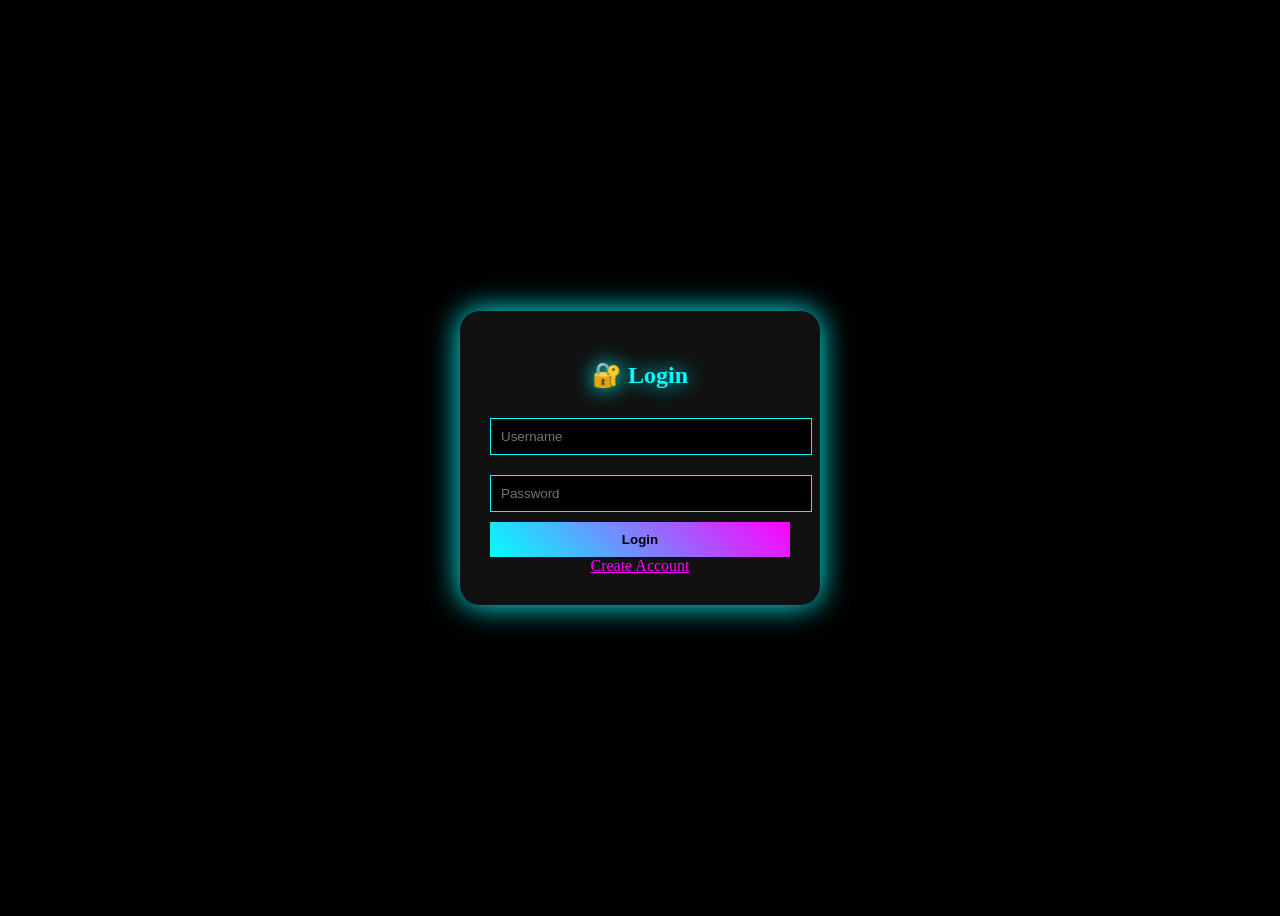
<file: templates/login.html>
<!DOCTYPE html>
<html>
<head>
<link rel="stylesheet" href="/static/style.css">
</head>

<body class="login-body">

<div class="login-box">
    <h2>🔐 Login</h2>

    <form method="post">
        <input name="username" placeholder="Username" required>
        <input name="password" type="password" placeholder="Password" required>

        <button>Login</button>
    </form>

    <a href="/register">Create Account</a>
</div>

</body>
</html>
</file>
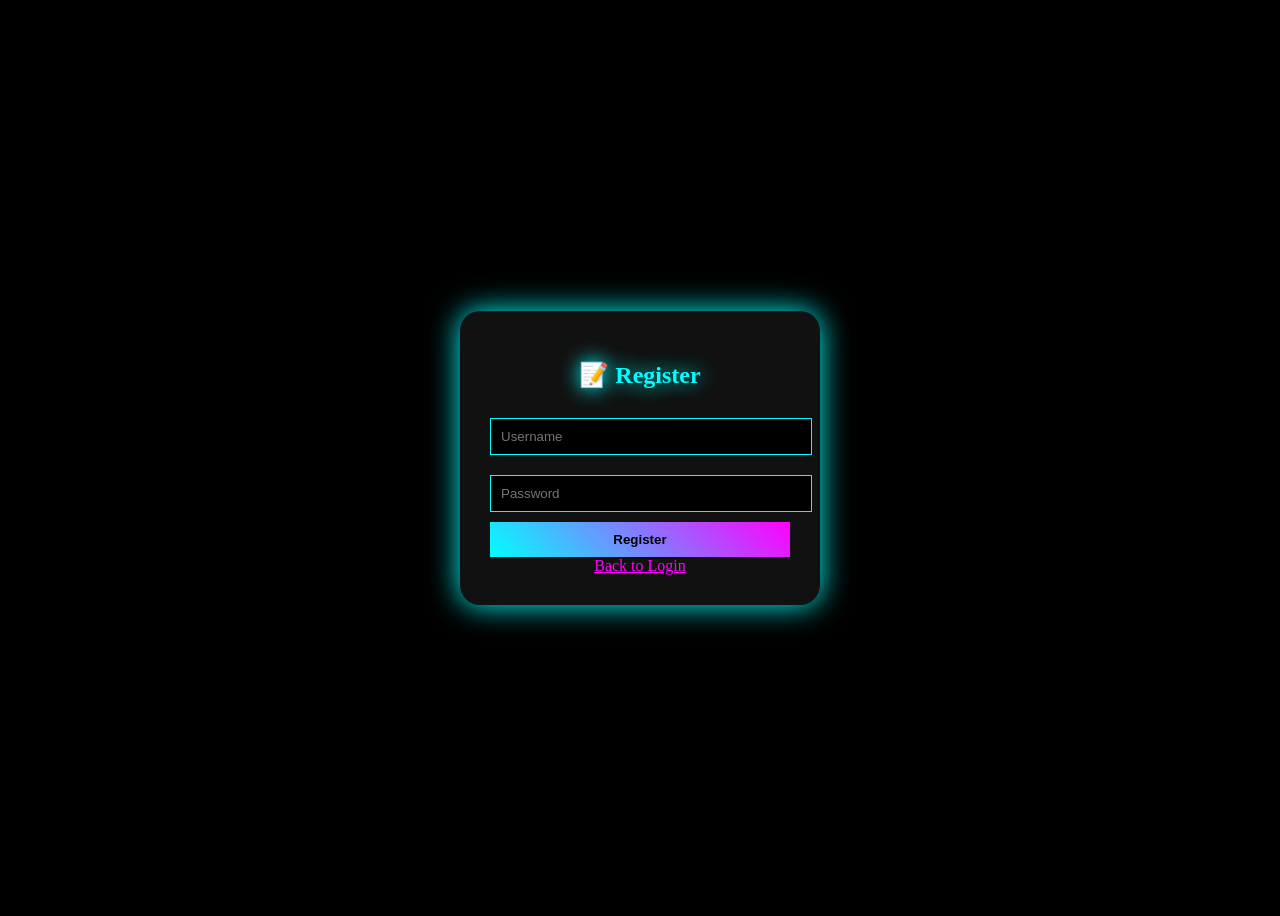
<file: templates/register.html>
<!DOCTYPE html>
<html>
<head>
<link rel="stylesheet" href="/static/style.css">
</head>

<body class="login-body">

<div class="login-box">
    <h2>📝 Register</h2>

    <form method="post">
        <input name="username" placeholder="Username" required>
        <input name="password" type="password" placeholder="Password" required>

        <button>Register</button>
    </form>

    <a href="/login">Back to Login</a>
</div>

</body>
</html>
</file>
<file: static/style.css>
body {
    background: black;
    color: white;
    text-align: center;
}

.title {
    color: cyan;
    text-shadow: 0 0 20px cyan;
}

.logout-btn {
    position: absolute;
    top: 10px;
    right: 20px;
    color: red;
}

#calendar {
    margin: 20px;
    background: #111;
    border-radius: 15px;
    padding: 10px;
    box-shadow: 0 0 20px magenta;
}

.popup {
    display: none;
    position: fixed;
    top: 50%;
    left: 50%;
    transform: translate(-50%, -50%);
    background: #111;
    padding: 20px;
    border-radius: 15px;
    box-shadow: 0 0 25px cyan;
    width: 300px;
    z-index: 9999;
}

.popup.show {
    display: block;
}

input, textarea, select {
    width: 100%;
    margin: 5px;
    padding: 10px;
    background: black;
    color: white;
    border: 1px solid cyan;
}

button {
    background: cyan;
    padding: 10px;
    border: none;
}
.login-body {
    background: black;
    display: flex;
    justify-content: center;
    align-items: center;
    height: 100vh;
}

.login-box {
    background: #111;
    padding: 30px;
    border-radius: 20px;
    box-shadow: 0 0 30px cyan;
    text-align: center;
    width: 300px;
}

.login-box h2 {
    color: cyan;
    text-shadow: 0 0 20px cyan;
}

.login-box input {
    width: 100%;
    padding: 10px;
    margin: 10px 0;
    background: black;
    border: 1px solid cyan;
    color: white;
}

.login-box button {
    width: 100%;
    padding: 10px;
    background: linear-gradient(45deg, cyan, magenta);
    border: none;
    font-weight: bold;
}

.login-box a {
    color: magenta;
}
</file>
